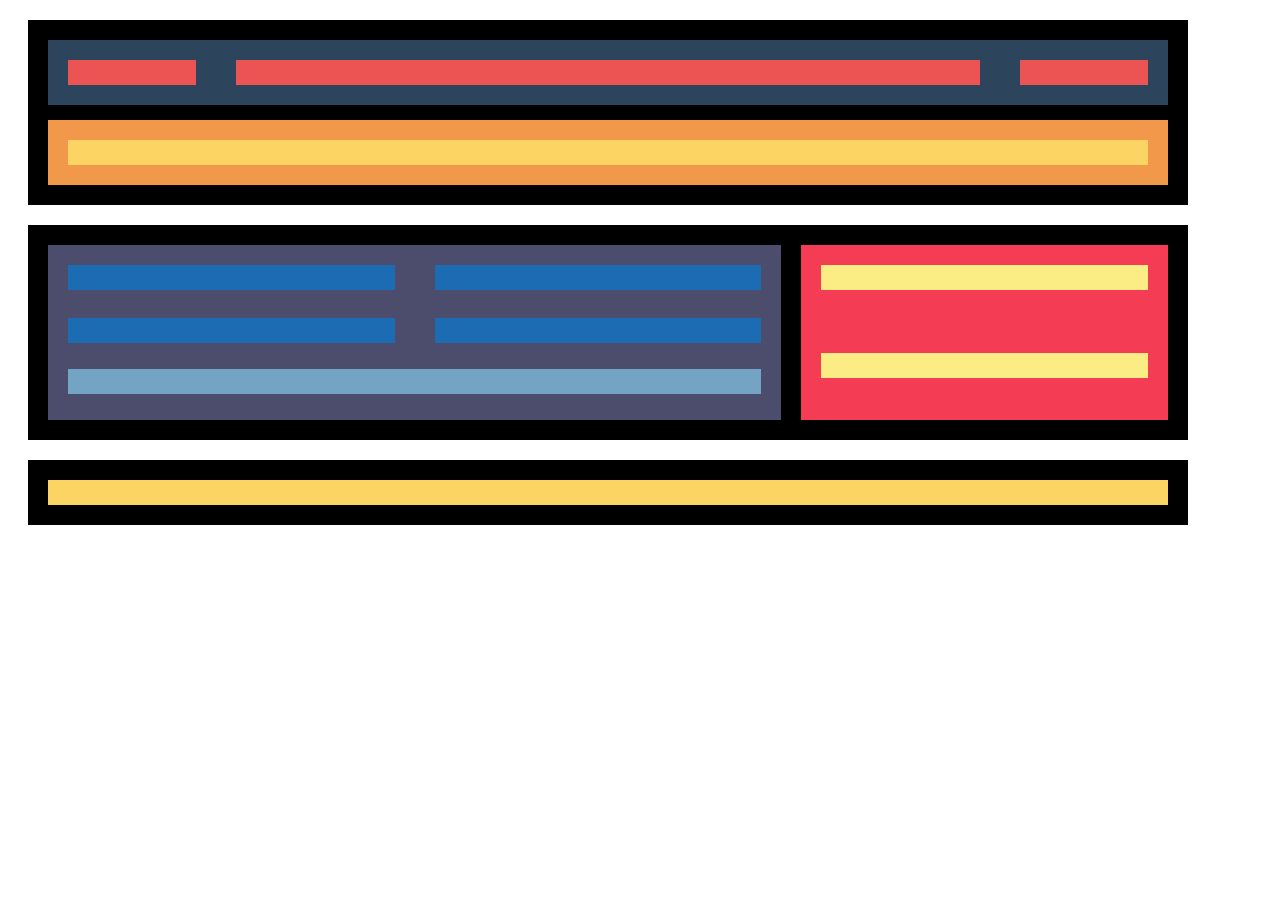
<file: tema1/Ejercicio1/index.html>
<!DOCTYPE html>
<html lang="en">
<head>
    <meta charset="UTF-8">
    <meta name="viewport" content="width=device-width, initial-scale=1.0">
    <title>Document</title>
    <link rel="stylesheet" href="styles.css"/>
</head>
<body>
    <div class="contenedor1">
        <div class="subcontenedor1"> 
            <div class="elemento1"></div>    
            <div class="elemento2"></div> 
            <div class="elemento1"></div>   
        </div>
        <div class="subcontenedor2">
            <div class="elemento4"></div>
        </div>
        
    </div>
    <div class="contenedor2">
        <div class="subcontenedor3">
            <div class="elemento5"></div>    
            <div class="elemento5"></div> 
            <div class="elemento5"></div> 
            <div class="elemento5"></div>
            <div class="elemento6"></div>
           
        </div>
        <div class="subcontenedor4">
            <div class="elemento7"></div>    
            <div class="elemento7"></div> 
        </div>
    </div>
    <div class="contenedor3">
        <div class="elemento8"></div>
    </div>



</body>
</html>
</file>
<file: tema1/Ejercicio1/styles.css>
body{
    max-width: 1200px;
    
}
.contenedor1{
    height: 145px;
    background: black;
    padding: 20px;
    margin: 20px;
    display: grid; 
}
.subcontenedor1{
    height: 65px;
    background-color: #2c445c;
    display: grid;
    grid-template-columns: 15% auto 15%;
    margin-bottom: 15px;
    
}

.elemento1, .elemento2{
    background-color: #ec5454  ;
    height: 25px;
    margin: 20px; 
}

.subcontenedor2{
    height: 65px;
    background-color:  #f1984b ;
    display: grid;
 
}
.elemento4{
    background-color: #fcd464 ;
    height: 25px;
    margin: 20px; 
}
.contenedor2{
    height: auto;
    background:black;
    padding:20px;
    margin:20px;
    display: grid;
    grid-template-columns: 4fr 2fr;
    gap:20px;
 
}
.subcontenedor3{
    height: auto;
    background-color: #4c4c6c;
    display: grid;
    grid-template-rows: 30% auto;
    
}
.elemento5{
    background-color: #1c6cb4;
    height: 25px;
    margin: 20px;
}
.elemento6{
    grid-column: 1 /span 2;
    background-color:#74a4c4;
    height: 25px;
    margin: 0px 20px 20px 20px;
  
}
.subcontenedor4{
    height: auto;
    background-color: #f43c54;
    display: grid;
    grid-template-rows: auto; 
}
.elemento7{
    background-color: #fcec84;
    height: 25px;
    margin: 20px;
}
.contenedor3{
    background: black;
    height: auto;
    padding: 20px;
    margin: 20px;
    display: grid;   
} 

.elemento8{
    background-color: #fcd464;
    height: 25px;
    
}

@media (max-width: 1024px) {
    /* Colocar los atributos que cambian solamente de cada elemento
    si algo no cambia, no es necesario repetir codigo*/
    .contenedor2{
        background: #f7e819;
        grid-template-columns: auto;
  
    }
  }
  @media (max-width: 480px) {
    .contenedor1{ 
        height: auto; 
    }
    .subcontenedor1{
        height: auto;
        grid-template-columns: auto;
        grid-template-rows: repeat(3, 1fr);
    }
    
    .elemento1, .elemento2{
        background-color: #ec5454;
        margin: 20px;
 
    }

    .subcontenedor2{
        height: auto;
        background-color:  #f1984b;
    }
    .elemento4{
        background-color: #fcd464;
        margin: 20px; 
    }
    .contenedor2{
        height: auto;
        background:#fbe32c;
        grid-template-columns: auto;
    }
    .subcontenedor3{
        height: auto;
        width: auto;
        background-color: #0c546d;
    }
    .elemento5{
        background-color: #64949c;
        width: auto;
   
    }
    .elemento6{
         background-color: #a1d2c1;
         width: auto;
        
    }
    .subcontenedor4{
        height: auto;
        background-color: #f87c4a;
     
    }
    .elemento7{
        background-color: #fcec84;
    }
    .contenedor3{
        height: auto;
    } 
    .elemento8{
        background-color: #fcd464;
    }

  }
</file>
